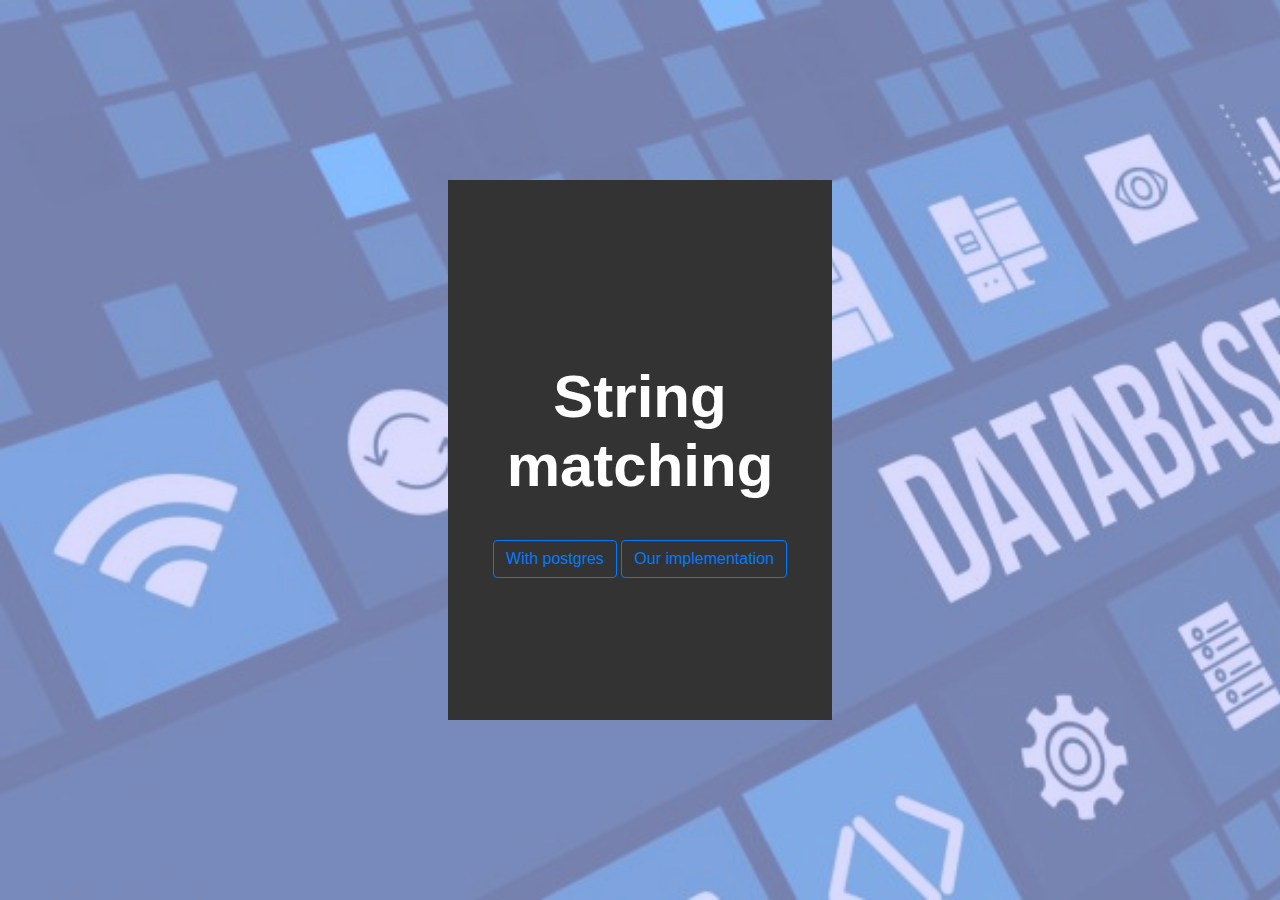
<file: app/templates/index.html>
<!DOCTYPE html>
<html lang="en">
<head>
    <link rel="stylesheet" href="../static/css/coreStyle.css">
    <link rel="shortcut icon" href="/favicon.ico">
    <title>String matching</title>
</head>
<body class="centrado">
    
    <div class="box">
        <div class="box-content">
    <div>
        <h1 style="font-size: 60px;">String matching</h1>
    </div>
    <div class="botones">


        <button class="btn btn-outline-primary"><a href="/on_sql">With postgres</a></button>
        <button class="btn btn-outline-primary"><a href="/our_implementation">Our implementation</a></button>
        
    </div>
</div>
</div>
    </body>
    <script src="../static/js/index.js?token="></script>
</html>
</file>
<file: app/static/css/coreStyle.css>
a{color:#007bff;
    text-decoration:none;
    background-color:transparent
}
a:hover{
    color:#0056b3;
    text-decoration:underline
}
.btn{
    display:inline-block;
    font-weight:400;
    color:#212529;
    text-align:center;
    vertical-align:middle;
    -webkit-user-select:none;
    -moz-user-select:none;
    -ms-user-select:none;
    user-select:none;
    background-color:transparent;
    border:1px solid transparent;
    padding:.375rem .75rem;
    font-size:1rem;
    line-height:1.5;
    border-radius:.25rem;
    transition:color .15s ease-in-out,background-color .15s ease-in-out, border-color .15s ease-in-out,box-shadow .15s ease-in-out}

.btn:hover{
    color:#212529;
    text-decoration:none
}

.btn:focus{
    outline:0;
    box-shadow:0 0 0 .2rem rgba(0,123,255,.25)
}
.btn-primary{
    color:#fff;
    background-color:#007bff;
    border-color:#007bff
}
.btn-primary:hover{
    color:#fff;background-color:#0069d9;
    border-color:#0062cc
}

.btn-primary:focus{
    box-shadow:0 0 0 .2rem rgba(38,143,255,.5)
}

.btn-primary:disabled{
    color:#fff;background-color:#007bff;
    border-color:#007bff
}
.btn-outline-primary{
    color:#007bff;
    border-color:#007bff
}
.btn-outline-primary:hover{
    color:#fff;
    background-color:#007bff;
    border-color:#007bff
}
.btn-outline-primary:hover > a{
    color:#fff;
    text-decoration: none;
}
.btn-outline-primary:focus{
    box-shadow:0 0 0 .2rem rgba(0,123,255,.5)
}
nav{
    margin-left:5%;
    margin-right: 5%;
}
.breadcrumb{
    display:-ms-flexbox;
    display:flex;
    -ms-flex-wrap:wrap;
    flex-wrap:wrap;
    padding:.05rem 1rem;
    margin-bottom:1rem;
    list-style:none;
    background-color:#e9ecef;
    border-radius:.25rem
}
.breadcrumb-item+.breadcrumb-item{
    padding-left:.5rem
}
.breadcrumb-item+.breadcrumb-item::before{
    display:inline-block;
    padding-right:.5rem;
    color:#6c757d;
    content:"|"
}
.breadcrumb-item.active{color:#6c757d}
body{
    background-color: #C2C2FE;
    font-family: -apple-system, BlinkMacSystemFont, 'Segoe UI', Roboto, Oxygen, Ubuntu, Cantarell, 'Open Sans', 'Helvetica Neue', sans-serif;
}
.cuerpo{
    margin: 2% 5% 2% 5%;
    display: flex;
    flex-wrap: wrap;
    flex-direction: column;
    height: 800px;
}

.segmento
{
    width: 100%;
    display: flex;
    justify-content: center;
    align-items: center;
    
}
.izq{
    flex-direction: column;
    width: 34%;
    height: 100%;
    margin-right: 1%;
}
.prof{
    text-align: center;
    width: 100%;
    background-color:#ffffff;
    height: 59%;
    margin-bottom: 1%;
}
.ContenedorFoto{
    margin-bottom: 6%;
    height: 55%;
}
.imagen{
    border-radius: 50%;
    border: 2px solid #6c757d;
}
figcaption{
    height: 20%;
}
.datos{
    height: 20%;
}
#form{
    width: 100%;
}
#word{
    width: 100%;
    font-weight:400;
    color:#212529;
    vertical-align:middle;
    -webkit-user-select:none;
    -moz-user-select:none;
    -ms-user-select:none;
    user-select:none;
    padding:.375rem .75rem;
    font-size:1rem;
    line-height:1.5;

}
#k{
    width: 100%;
    font-weight:400;
    color:#212529;
    vertical-align:middle;
    -webkit-user-select:none;
    -moz-user-select:none;
    -ms-user-select:none;
    user-select:none;
    padding:.375rem .75rem;
    font-size:1rem;
    line-height:1.5;

}
.links{
    margin-top: 1%;
    width: 96%;
    height: 39%;
    display: flex;
    flex-wrap: wrap;
    padding-left: 2%;
    padding-right: 2%;
    background-color: #ffffff;
}
hr{
    margin: 0%;
    padding: 0%;
}
.interno{
    
    display: grid;
    grid-template-columns: 6fr 2fr;
    height: calc(20% - 8px);
    width: 100%;
    
}
.data{
    text-align: right;
    grid-column-start: 2;
}
.dataname{
    grid-column-start: 1;
}
.der{
    flex-direction: column;
    width: 64%;
    margin-left: 1%;
    height: 100%;
    
}
.interno2{
    
    display: grid;
    grid-template-columns: 3fr 4fr;
    width: 100%;
    
}
.dat{
    padding-left: 2%;
    padding-right: 2%;
    background-color: #ffffff;
    display: flex;
    flex-wrap: wrap;
    width: 96%;
    height: 44%;
    margin-bottom: 1%;
    
}
.cont{
    
    display: flex;
    flex-wrap: wrap;
    width: 100%;
    height: 54%;
    margin-top: 1%;
    
}
.data2{
    text-align: left;
    grid-column-start: 2;
}
.llevando, .asesor{
    background-color: #ffffff;
    height: 100%;
    padding-left: 2%;
    padding-right: 2%;
    width: 44%;
}
.llevando{
    margin-right: 2%;
}
.asesor{
    margin-left: 2%;
}
.curso{
    height: 9%;
}

.centrado{
    
        height: 100vh;
        margin: 0;
        position: relative;
    
}


.box {
    position: relative;
    display: -webkit-box;
    display: -ms-flexbox;
    display: flex;
    height: 100%;
    -webkit-box-align: center;
       -ms-flex-align: center;
          align-items: center;
    -webkit-box-pack: center;
       -ms-flex-pack: center;
     justify-content: center;

}
.box-content:hover{
    filter:drop-shadow(0 0 1rem rgb(147, 26, 196))
}

.box-content {
    text-align: center;
    display: -webkit-box;
    display: -ms-flexbox;
    display: flex;
    flex-direction: column;
    -webkit-box-align: center;
       -ms-flex-align: center;
          align-items: center;
    -webkit-box-pack: center;
       -ms-flex-pack: center;
     justify-content: center;
    height: 60%;
    width: 30%;
    background: #333;
    color: #fff;
    
}
.centrado{
    position: relative;
}
.centrado::before{
    background-image: url("../img/base-de-datos-min-e1523470739502.jpg");
    content: "";
    
    background-size: cover;
    position: absolute;
    top: 0px;
    right: 0px;
    bottom: 0px;
    left: 0px;
    opacity: 0.75;
    transition: opacity 1s;
}

.centrado:hover::before{
    opacity: 0.4;
}
</file>
